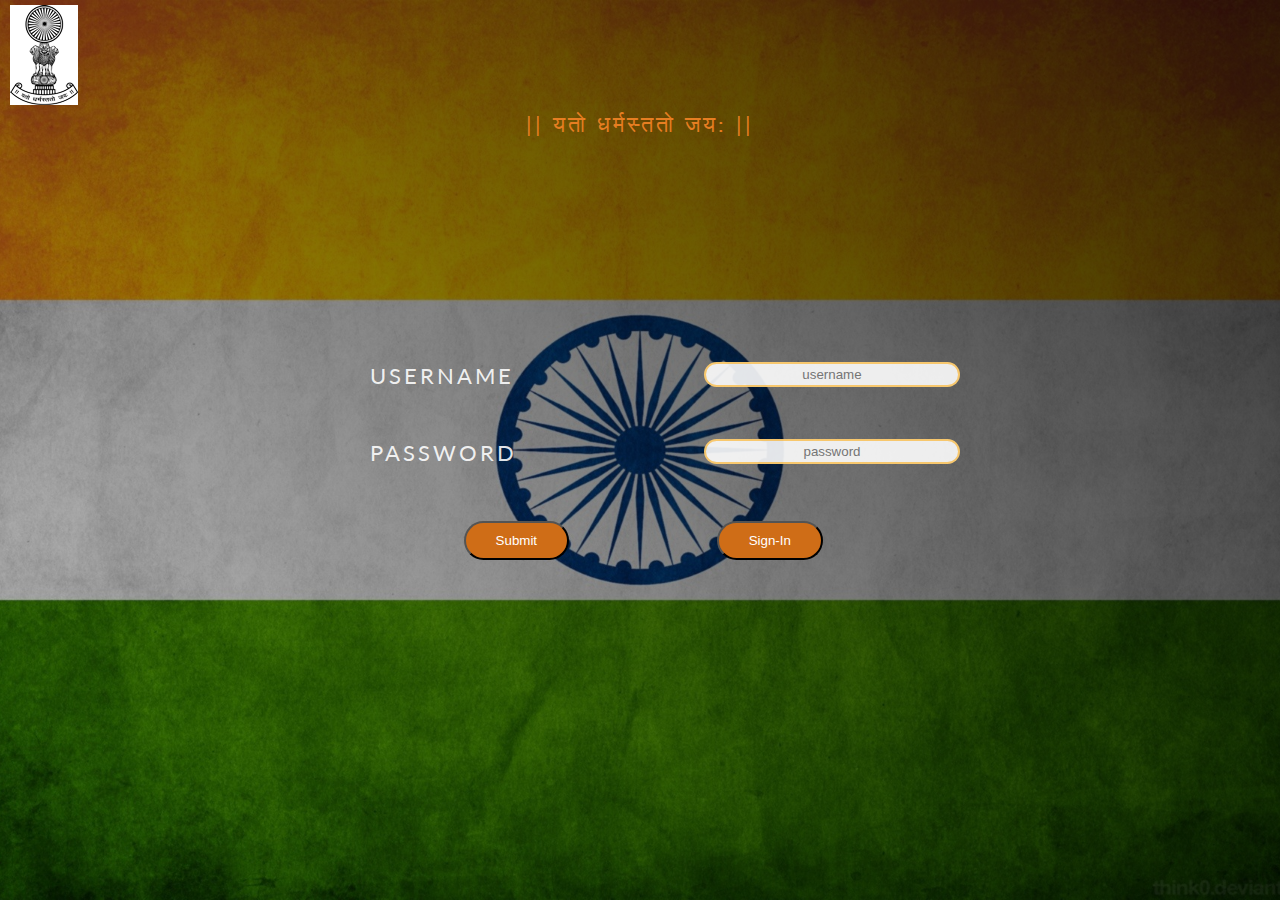
<file: index.html>
<!DOCTYPE html>
<html lang="en">
<head>
    <meta charset="UTF-8">
    <meta name="viewport" content="width=device-width, initial-scale=1.0">
    <meta http-equiv="X-UA-Compatible" content="ie=edge">
    <title>login</title>
    <link href="https://fonts.googleapis.com/css?family=Lato:400,700&display=swap" rel="stylesheet">
    <link rel="stylesheet" href="style.css">
    <link rel="stylesheet" href="media.css">
    
</head>
<body>
    
    <div class="background">
        <div class="bg-image">
            <img src="images/scilogo1_32_spokes.png" alt="logo" class="logo">
            <p class="row">|| यतो धर्मस्ततो जय: ||</p>
            <div class="form-login">
                <form method="POST" action="#">
                    <div class="login-form">
                        <label for="username">Username</label>
                        <input type="text" class="inp-tag" placeholder="username" required>
                    </div>
                    <div class="login-form">
                        <label for="password">password</label>
                        <input type="text" class="inp-tag" placeholder="password" required>   
                    </div>
                    <div class="btn-login">
                        <button class="btn btn-submit">Submit</button>
                        <button class="btn btn-submit">Sign-In</button>
                    </div>
                </form>
            </div>    
        </div>
    </div>
    
</body>
</html>
</file>
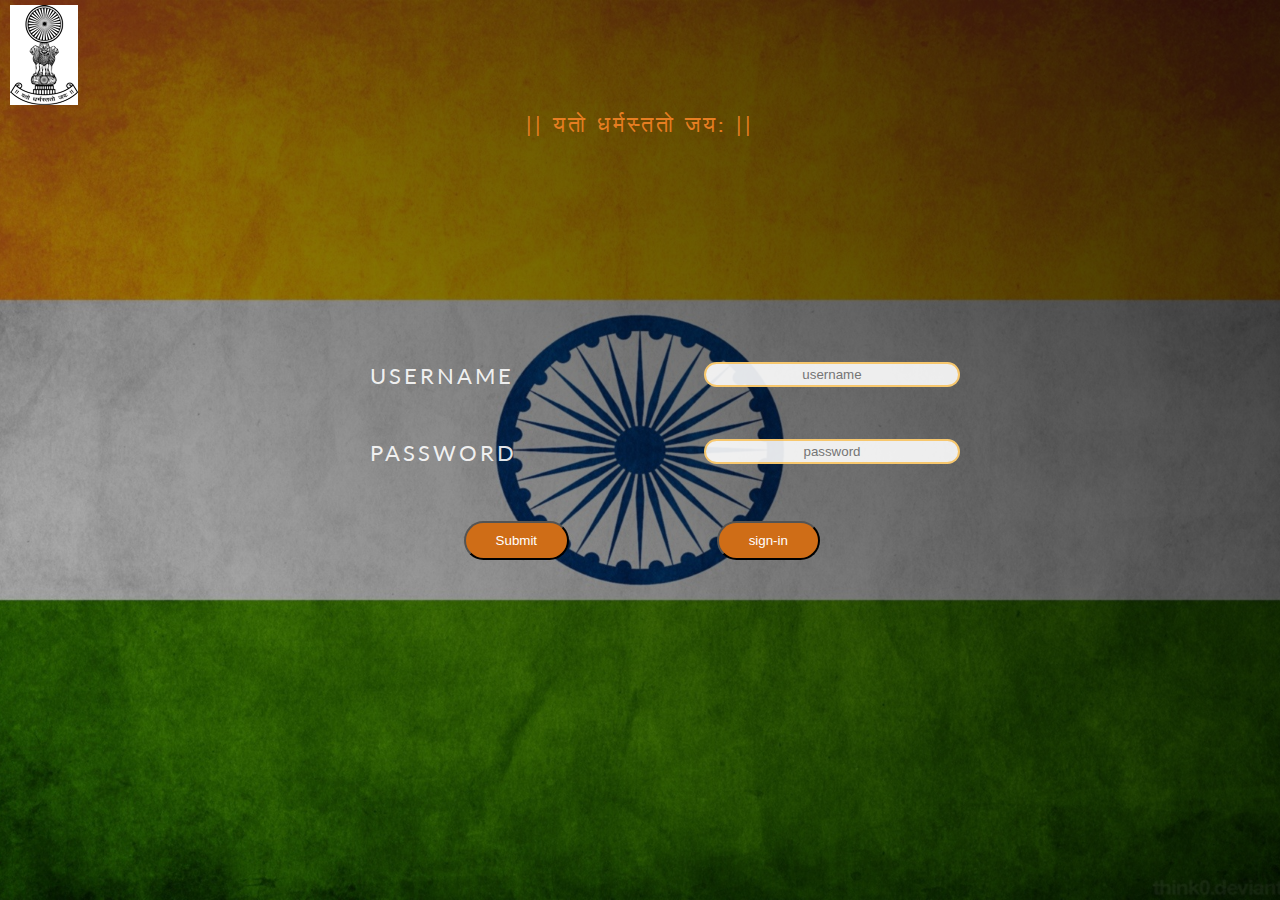
<file: login.html>
<!DOCTYPE html>
<html lang="en">
<head>
    <meta charset="UTF-8">
    <meta name="viewport" content="width=device-width, initial-scale=1.0">
    <meta http-equiv="X-UA-Compatible" content="ie=edge">
    <title>login</title>
    <link href="https://fonts.googleapis.com/css?family=Lato:400,700&display=swap" rel="stylesheet">
    <link rel="stylesheet" href="style.css">
    <link rel="stylesheet" href="media.css">
    
</head>
<body>
    
    <div class="background">
        <div class="bg-image">
            <img src="images/scilogo1_32_spokes.png" alt="logo" class="logo">
            <p class="row">|| यतो धर्मस्ततो जय: ||</p>
            <div class="form-login">
                <form method="POST" action="#">
                    <div class="login-form">
                        <label for="username">Username</label>
                        <input type="text" class="inp-tag" placeholder="username" required>
                    </div>
                    <div class="login-form">
                        <label for="password">password</label>
                        <input type="text" class="inp-tag" placeholder="password" required>   
                    </div>
                    <div class="btn-login">
                        <button class="btn btn-submit">Submit</button>
                        <button class="btn btn-submit">sign-in</button>
                    </div>
                </form>
            </div>    
        </div>
    </div>
    
</body>
</html>
</file>
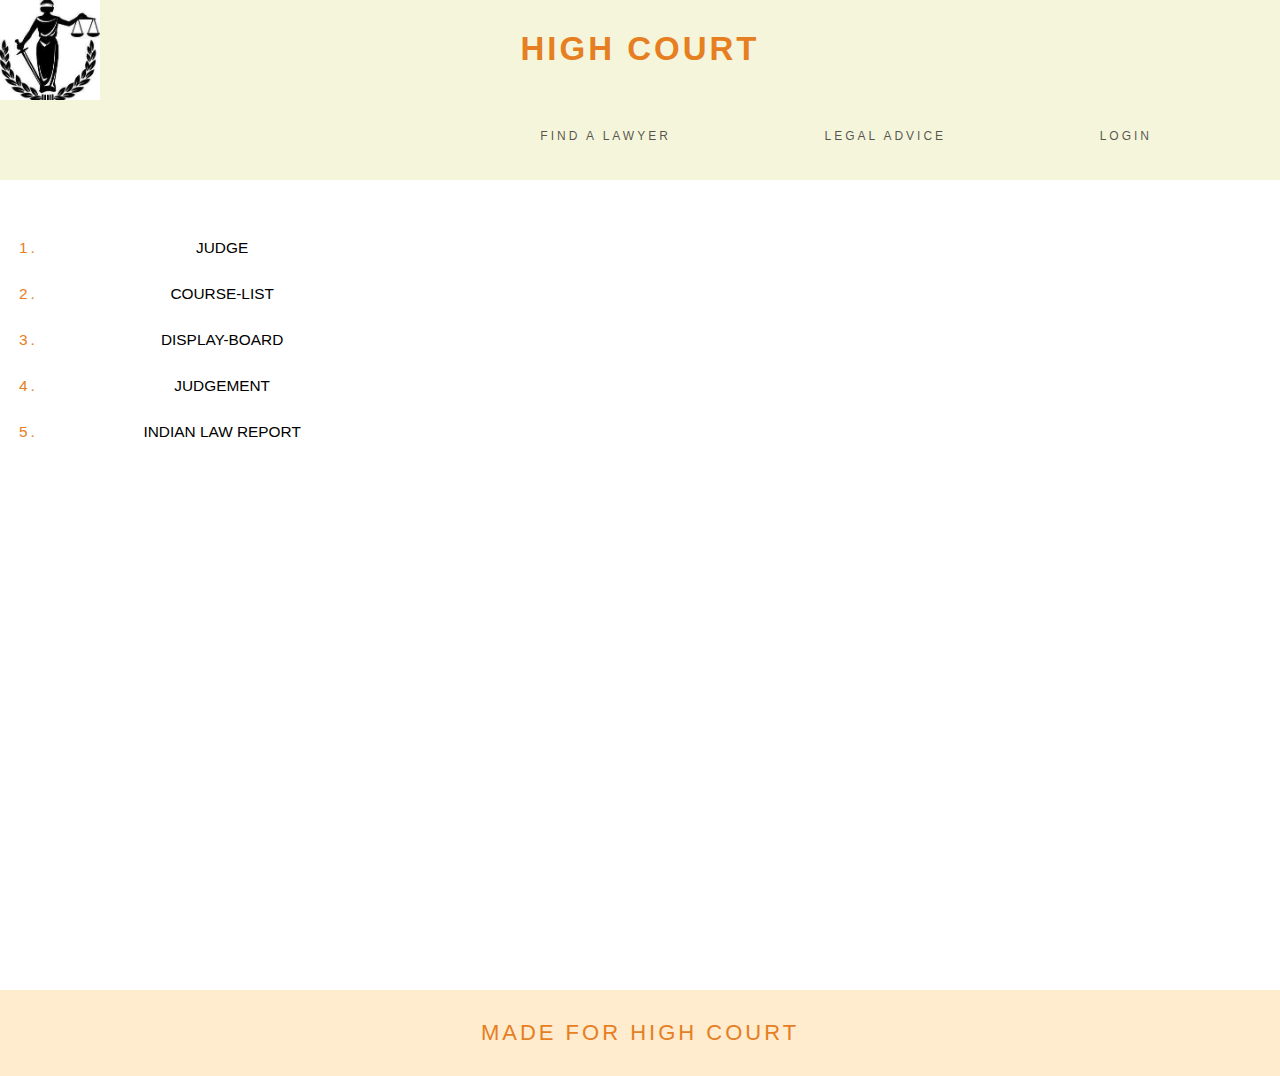
<file: admin/admin_page.html>
<!DOCTYPE html>
    <html lang="en">

    <head>
        <meta charset="UTF-8">
        <title>Admin-Page</title>
        <link rel="stylesheet" href="../style.css">
        <link rel="stylesheet" href="../grid.css">
        <link rel="stylesheet" href="style-admin.css">


    </head>

    <body>
        <section class="admin-form">
            <div class="header-main">
                <span class="span-logo">
                    <img src="../images/logo.jpg" alt="logo" class="logo-main">
                </span>
                <div class="row">
                    <h2>HIGH COURT</h2>
                </div>
                <nav>
                    <ul class="admin-list">
                        <li>
                            <div class="dropdown">
                                <span>LOGIN</span>
                                <div class="dropdown-content" id="login-1">
                                    <table>
                                        <tr>
                                            <th><a href="#">Client</a></th>

                                        </tr>
                                        <tr>
                                            <th><a href="#">Lawyer</a></th>
                                        </tr>

                                        <tr>
                                            <th><a href="#">Admin</a></th>
                                        </tr>
                                    </table>




                                </div>
                            </div>

                        </li>
                        <li>
                            <div class="dropdown">
                                <span>LEGAL ADVICE</span>
                                <div class="dropdown-content">
                                    <table>
                                        <tr>
                                            <th>Answered Question</th>
                                            <th>Guides/Answers</th>
                                            <th>Other Resources</th>
                                        </tr>
                                        <tr>
                                            <td><a href="#">Divorce Law Query</a></td>
                                            <td><a href="#">Divorce Law Guides</a></td>
                                            <td><a href="#">Indian Panel Code(IPC)</a></td>

                                        </tr>

                                        <tr>
                                            <td><a href="#">Property Law Query</a></td>
                                            <td><a href="#">Criminal Law Guides</a></td>
                                            <td><a href="#">Hindu Marriage Act(HMA)</a></td>
                                        </tr>

                                        <tr>
                                            <td><a href="#">labour/service query</a></td>
                                            <td><a href="#">property law guides</a></td>
                                            <td><a href="#">Cpc(code of civil procedure)</a></td>
                                        </tr>

                                        <tr>
                                            <td><a href="#">criminal law queries</a></td>
                                            <td><a href="#">consumer court guides</a></td>
                                            <td><a href="#">income tax act</a></td>
                                        </tr>

                                        <tr>
                                            <td><a href="#">consumer law queries</a></td>
                                            <td><span></span></td>
                                            <td><a href="#">constitution of india</a></td>

                                        </tr>



                                    </table>
                                </div>
                            </div>
                        </li>
                        <li>
                            <div class="dropdown">
                                <span>FIND A LAWYER</span>
                                <div class="dropdown-content">
                                    <table>
                                        <tr>
                                            <th>Personal/Family</th>
                                            <th>Corporate Law</th>
                                            <th>Criminal/Property</th>
                                            <th>Civil</th>
                                        </tr>
                                        <tr>
                                            <td><a href="#">Divorce</a></td>
                                            <td><a href="#">Corporate</a></td>
                                            <td><a href="#">Cyber Crime</a></td>
                                            <td><a href="#">Documentation</a></td>

                                        </tr>

                                        <tr>
                                            <td><a href="#">Child Custody</a></td>
                                            <td><a href="#">Startup</a></td>
                                            <td><a href="#">Property</a></td>
                                            <td><a href="#">Consumer court</a></td>
                                        </tr>

                                        <tr>
                                            <td><a href="#">Family Dispute</a></td>
                                            <td><a href="#">Arbitration</a></td>
                                            <td><a href="#">Land-Lord/Tenate</a></td>
                                            <td><a href="#">Civil cases</a></td>
                                        </tr>

                                        <tr>
                                            <td><a href="#">Medical negligence</a></td>
                                            <td><a href="#">TM./copyright</a></td>
                                            <td><a href="#">Criminal</a></td>
                                            <td><a href="#">check bounce</a></td>
                                        </tr>

                                        <tr>
                                            <td><a href="#">Motor accident</a></td>
                                            <td><a href="#">banking/finance</a></td>
                                            <td><span></span></td>
                                            <td><a href="#">recovery</a></td>
                                        </tr>

                                        <tr>
                                            <td><a href="#">labour and services</a></td>
                                            <td><a href="#">gst/taxes</a></td>
                                            <td><span></span></td>
                                            <td><span></span></td>

                                        </tr>




                                    </table>
                                </div>
                            </div>
                        </li>
                    </ul>
                </nav>
            </div>
            <section class="section-imp">
                <div class="side-bar">
                    <div class="side-bar-1">
                        <ol class="list-order">
                            <li><button class="btn judge">judge</button></li>
                            <li><button class="btn course-list">course-list</button></li>
                            <li><button class="btn display-board">display-board</button></li>
                            <li><button class="btn judgement">judgement</button></li>
                            <li><button class="btn indian-law-report">indian law report</button></li>
                        </ol>
                    </div>
                    <div id="root">

                    </div>

                </div>
                <div class="main-bar">
                    <div class="judge-info">
                        <p>judge</p>
                    </div>
                    <div class="cause-list-info">
                        <p>cause</p>
                    </div>
                    <div class="display-board-info">
                        <p>display</p>
                    </div>
                    <div class="judgement-info">
                        <p>judgement</p>
                    </div>
                    <div class="indian-law-report-info">
                        <p>law</p>
                    </div>
                </div>

            </section>

            <footer>
                made for high court
            </footer>



        </section>


        <script src="script.js"></script>
    </body>

    </html>
</file>
<file: style.css>
/*----------------ALL COMPONENT---------------*/

*{
    margin:0;
    padding:0;
    box-sizing: border-box;
}

*:focus{
    outline:none;
}

html{
    
    font-family: 'Lato', sans-serif;
    font-size: 22px;
    text-rendering: optimizeLegibility;
    color:#e67e22;
    letter-spacing: 3px;
    text-transform: uppercase;
}

/*-------------------COMMON-------------------*/

.row{
    max-width:1140px;
    margin:0 auto;
}

/*-------------------BACKGROUND-IMAGE + IMAGES + LOGO-------------------*/

.background{
    width:100%;
    height:100vh;
    background-color: aqua;
    margin:0 auto; 

    
}

.bg-image{
    background-image:linear-gradient(45deg, rgba(0,0,0,0.2),rgba(0,0,0,0.8)),url(images/flag.jpg);
    width:100%;
    height:100vh;
    background-size: cover;
    background-position: center ;

}

.logo-main{
    width:100px;
    float:left;
    
}


/*-------------------FORM-LOGIN-------------------*/

.form-login{
    width:50%;
    height:50vh;
    margin-left:25%;
    margin-right:25%;
    position: relative;
    top:25%;
    color:rgba(255, 255, 255, 0.89);
    letter-spacing: 3px;
    text-transform:uppercase ;
    

}

.inp-tag{
    float:right;
    border:2px solid rgba(255, 166, 0, 0.541);
    border-radius: 200px;
    background:rgba(255, 255, 255, 0.89);
    width:40%;
    padding:3px;
    
}

.login-form{
    width:100%;
    margin-bottom: 50px;
}

input[type="text"]::placeholder{
    text-align: center;
}

p{
    text-align: center;
}

.logo{
    background-color: #fff;
    margin:5px 0 0 10px;
}

label{
    position: relative;
    left:50px;
}



/*-------------------BUTTONS-------------------*/

.btn-login{
    width:100%;
    padding:5px;
}

.btn{
    padding:10px 30px;
    display: inline-block;
    text-decoration: none;
    border-radius:200px;
    background:none;
    margin-left:22%;
    color:#fff;
    background-color: #cf6d17;
    transition: background-color 0.2s;
}



.btn-submit:link,.btn-submit:visited{
    border:1px solid #e67e22;
    
    
}

.btn-submit:hover,.btn-submit:active{
    background-color: #cf6d17;
    
}

/*-----------------ADMIN-PAGE---------------------*/

.header-main{
    width:100%;
    height: 180px;
    background-color: beige;
    
}

.row h2{
    text-align: center;
    margin:30px;
}



.header-main span{
    font-size: 12px;
    text-decoration: none;
    color:rgba(0, 0, 0, 0.67);
}

nav{
    margin-top: 20px;
    width:100%;    
}

.admin-list{
    width:100%;
    float:right;
    list-style: none;
    
}

.admin-list li{
    display:inline-block;
    margin-left:2%;
    margin-right: 10%;
    float: right;
    
}

.admin-list li span:link,.admin-list li span:visited{
    padding:1px 0;
    text-decoration: none;
    text-transform: uppercase;
    border-bottom: 2px solid transparent;
    transition: border-bottom 0.2s;
}

.admin-list li span:hover,.admin-list li span:active{
    border-bottom: 1px solid rgba(0,0,0,0.67);
}


/*--------------------SIDE-BAR-------------------*/
.section-imp{
    width:100%;
    height:90vh;
}

.side-bar{
    width:30%;
    height:90vh;
    float:left;
}

.side-bar-1,.side-bar-2{
    height:45vh;
    width:100%;
}

.side-bar-1{
    padding:45px;
}

.list-order li button{
    padding:4px 4px;
    border:none;
    background-color: white;
    color:#000;
    font-size:100%;     
    text-transform: uppercase;
}

.list-order li button:hover,.list-order li button:active{
    color:crimson;
}


.list-order{
    text-align: center;
    
}

.list-order li{
    font-size:70%;
    padding: 10px;
}

.list-order li a{
    text-decoration: none;
    color:#000;
}

.list-order li a:hover,.list-order li a:active{
    color:brown;
}

.main-bar{
    width:70%;
    height:90vh;
    float:right;
}

/*----------------dropdown--------------------*/
.dropdown {
  position: relative;
  display: inline-block;
}

.dropdown-content {
  display: none;
  position: absolute;
  left:-400px;

  text-transform: uppercase;
  height: 280px;
  background-color: #f9f9f9;
  width: 800px;
  box-shadow: 0px 8px 16px 0px rgba(0,0,0,0.2);
  padding: 0;
  z-index: 1;
  
}


.dropdown-content p{
    font-size:10px;
    float:left;
}

.dropdown-content a{
    font-size: 45%;
    display:block;
    color:#000;
    margin-bottom: 5px;
    
}

.dropdown:hover .dropdown-content {
  display: block;
}



table{width:100%;}

th{
    font-size:15px;
    margin-right: 150px;
    padding:10px;
    
}

td{
    padding:10px;
}

.login{
    display: block;
    padding:0;
    margin-left:20px;
    
}

#login-1{
    letter-spacing: 3px;     
    width:150px;
    height:120px;
    margin-left: 300px;
    padding:5px;
    text-align: center;
}

#login-1 a{
    font-size: 10px;
    color:rgba(0, 0, 0, 0.62);
    
}



/*--------------------FOOTER--------------------*/

footer{
    width:100%;            
    padding:30px;
    background-color: blanchedalmond;
    text-align: center;
    
}
</file>
<file: media.css>
@media only screen and (max-width:1023px){
    .btn{
        margin-left: 40%;
        margin-bottom: 10px;
    }
    
    
        
}


@media only screen and (max-width:767px){
    label{
        position:relative;
        left:2px;
        letter-spacing: 1px;
    }
    
    input[type="text"]::placeholder{
        
    }
    
    .btn{
        display:inline-block;
        margin-left: 28%;
        margin-bottom: 10px;
        
    }

}

@media only screen and (max-width:480px){
    html{
        width:100%;
    }
    
    .btn{
        display: block;
        margin-bottom: 5px;
        margin-left:25%;
        
    }
    
    .inp-tag{
        display: block;
        margin-left:20%;
        
        width:100%;
    }
    
    label{
        display:block;
        width:100%;
        margin-bottom:5px;
        text-align: center;
        
    }
}
</file>
<file: grid.css>
/*  SECTIONS  ============================================================================= */

.section {
	clear: both;
	padding: 0px;
	margin: 0px;
}

/*  GROUPING  ============================================================================= */

.row {
    zoom: 1; /* For IE 6/7 (trigger hasLayout) */
}

.row:before,
.row:after {
    content:"";
    display:table;
}
.row:after {
    clear:both;
}

/*  GRID COLUMN SETUP   ==================================================================== */

.col {
	display: block;
	float:left;
	margin: 1% 0 1% 1.6%;
}

.col:first-child { margin-left: 0; } /* all browsers except IE6 and lower */


/*  REMOVE MARGINS AS ALL GO FULL WIDTH AT 480 PIXELS */

@media only screen and (max-width: 480px) {
	.col { 
		/*margin: 1% 0 1% 0%;*/
        margin: 0;
	}
}


/*  GRID OF TWO   ============================================================================= */


.span-2-of-2 {
	width: 100%;
}

.span-1-of-2 {
	width: 49.2%;
}

/*  GO FULL WIDTH AT LESS THAN 480 PIXELS */

@media only screen and (max-width: 480px) {
	.span-2-of-2 {
		width: 100%; 
	}
	.span-1-of-2 {
		width: 100%; 
	}
}


/*  GRID OF THREE   ============================================================================= */

	
.span-3-of-3 {
	width: 100%; 
}

.span-2-of-3 {
	width: 66.13%; 
}

.span-1-of-3 {
	width: 32.26%; 
}


/*  GO FULL WIDTH AT LESS THAN 480 PIXELS */

@media only screen and (max-width: 480px) {
	.span-3-of-3 {
		width: 100%; 
	}
	.span-2-of-3 {
		width: 100%; 
	}
	.span-1-of-3 {
		width: 100%;
	}
}

/*  GRID OF FOUR   ============================================================================= */

	
.span-4-of-4 {
	width: 100%; 
}

.span-3-of-4 {
	width: 74.6%; 
}

.span-2-of-4 {
	width: 49.2%; 
}

.span-1-of-4 {
	width: 23.8%; 
}


/*  GO FULL WIDTH AT LESS THAN 480 PIXELS */

@media only screen and (max-width: 480px) {
	.span-4-of-4 {
		width: 100%; 
	}
	.span-3-of-4 {
		width: 100%; 
	}
	.span-2-of-4 {
		width: 100%; 
	}
	.span-1-of-4 {
		width: 100%; 
	}
}


/*  GRID OF FIVE   ============================================================================= */

	
.span-5-of-5 {
	width: 100%;
}

.span-4-of-5 {
  	width: 79.68%; 
}

.span-3-of-5 {
  	width: 59.36%; 
}

.span-2-of-5 {
  	width: 39.04%;
}

.span-1-of-5 {
  	width: 18.72%;
}


/*  GO FULL WIDTH AT LESS THAN 480 PIXELS */

@media only screen and (max-width: 480px) {
	.span-5-of-5 {
		width: 100%; 
	}
	.span-4-of-5 {
		width: 100%; 
	}
	.span-3-of-5 {
		width: 100%; 
	}
	.span-2-of-5 {
		width: 100%; 
	}
	.span-1-of-5 {
		width: 100%; 
	}
}


/*  GRID OF SIX   ============================================================================= */


.span-6-of-6 {
	width: 100%;
}

.span-5-of-6 {
  	width: 83.06%;
}

.span-4-of-6 {
  	width: 66.13%;
}

.span-3-of-6 {
  	width: 49.2%;
}

.span-2-of-6 {
  	width: 32.26%;
}

.span-1-of-6 {
  	width: 15.33%;
}


/*  GO FULL WIDTH AT LESS THAN 480 PIXELS */

@media only screen and (max-width: 480px) {
	.span-6-of-6 {
		width: 100%; 
	}
	.span-5-of-6 {
		width: 100%; 
	}
	.span-4-of-6 {
		width: 100%; 
	}
	.span-3-of-6 {
		width: 100%; 
	}
	.span-2-of-6 {
		width: 100%; 
	}
	.span-1-of-6 {
		width: 100%; 
	}
}



/*  GRID OF SEVEN   ============================================================================= */


.span-7-of-7 {
	width: 100%;
}

.span-6-of-7 {
	width: 85.48%;
}

.span-5-of-7 {
  	width: 70.97%;
}

.span-4-of-7 {
  	width: 56.45%;
}

.span-3-of-7 {
  	width: 41.94%;
}

.span-2-of-7 {
  	width: 27.42%;
}

.span-1-of-7 {
  	width: 12.91%;
}


/*  GO FULL WIDTH AT LESS THAN 480 PIXELS */

@media only screen and (max-width: 480px) {
	.span-7-of-7 {
		width: 100%; 
	}
	.span-6-of-7 {
		width: 100%; 
	}
	.span-5-of-7 {
		width: 100%; 
	}
	.span-4-of-7 {
		width: 100%; 
	}
	.span-3-of-7 {
		width: 100%; 
	}
	.span-2-of-7 {
		width: 100%; 
	}
	.span-1-of-7 {
		width: 100%; 
	}
}


/*  GRID OF EIGHT   ============================================================================= */

	
.span-8-of-8 {
	width: 100%;
}

.span-7-of-8 {
	width: 87.3%; 
}

.span-6-of-8 {
	width: 74.6%; 
}

.span-5-of-8 {
	width: 61.9%; 
}

.span-4-of-8 {
	width: 49.2%; 
}

.span-3-of-8 {
	width: 36.5%;
}

.span-2-of-8 {
	width: 23.8%; 
}

.span-1-of-8 {
	width: 11.1%; 
}


/*  GO FULL WIDTH AT LESS THAN 480 PIXELS */

@media only screen and (max-width: 480px) {
	.span-8-of-8 {
		width: 100%; 
	}
	.span-7-of-8 {
		width: 100%; 
	}
	.span-6-of-8 {
		width: 100%; 
	}
	.span-5-of-8 {
		width: 100%; 
	}
	.span-4-of-8 {
		width: 100%; 
	}
	.span-3-of-8 {
		width: 100%; 
	}
	.span-2-of-8 {
		width: 100%; 
	}
	.span-1-of-8 {
		width: 100%; 
	}
}


/*  GRID OF NINE   ============================================================================= */


.span-9-of-9 {
	width: 100%;
}

.span-8-of-9 {
	width: 88.71%;
}

.span-7-of-9 {
	width: 77.42%; 
}

.span-6-of-9 {
	width: 66.13%; 
}

.span-5-of-9 {
	width: 54.84%; 
}

.span-4-of-9 {
	width: 43.55%; 
}

.span-3-of-9 {
	width: 32.26%;
}

.span-2-of-9 {
	width: 20.97%; 
}

.span-1-of-9 {
	width: 9.68%; 
}


/*  GO FULL WIDTH AT LESS THAN 480 PIXELS */

@media only screen and (max-width: 480px) {
	.span-9-of-9 {
		width: 100%; 
	}
	.span-8-of-9 {
		width: 100%; 
	}
	.span-7-of-9 {
		width: 100%; 
	}
	.span-6-of-9 {
		width: 100%; 
	}
	.span-5-of-9 {
		width: 100%; 
	}
	.span-4-of-9 {
		width: 100%; 
	}
	.span-3-of-9 {
		width: 100%; 
	}
	.span-2-of-9 {
		width: 100%; 
	}
	.span-1-of-9 {
		width: 100%; 
	}
}


/*  GRID OF TEN   ============================================================================= */


.span-10-of-10 {
	width: 100%;
}

.span-9-of-10 {
	width: 89.84%;
}

.span-8-of-10 {
	width: 79.68%;
}

.span-7-of-10 {
	width: 69.52%; 
}

.span-6-of-10 {
	width: 59.36%; 
}

.span-5-of-10 {
	width: 49.2%; 
}

.span-4-of-10 {
	width: 39.04%; 
}

.span-3-of-10 {
	width: 28.88%;
}

.span-2-of-10 {
	width: 18.72%; 
}

.span-1-of-10 {
	width: 8.56%; 
}


/*  GO FULL WIDTH AT LESS THAN 480 PIXELS */

@media only screen and (max-width: 480px) {
	.span-10-of-10 {
		width: 100%; 
	}
	.span-9-of-10 {
		width: 100%; 
	}
	.span-8-of-10 {
		width: 100%; 
	}
	.span-7-of-10 {
		width: 100%; 
	}
	.span-6-of-10 {
		width: 100%; 
	}
	.span-5-of-10 {
		width: 100%; 
	}
	.span-4-of-10 {
		width: 100%; 
	}
	.span-3-of-10 {
		width: 100%; 
	}
	.span-2-of-10 {
		width: 100%; 
	}
	.span-1-of-10 {
		width: 100%; 
	}
}


/*  GRID OF ELEVEN   ============================================================================= */

.span-11-of-11 {
	width: 100%;
}

.span-10-of-11 {
	width: 90.76%;
}

.span-9-of-11 {
	width: 81.52%;
}

.span-8-of-11 {
	width: 72.29%;
}

.span-7-of-11 {
	width: 63.05%; 
}

.span-6-of-11 {
	width: 53.81%; 
}

.span-5-of-11 {
	width: 44.58%; 
}

.span-4-of-11 {
	width: 35.34%; 
}

.span-3-of-11 {
	width: 26.1%;
}

.span-2-of-11 {
	width: 16.87%; 
}

.span-1-of-11 {
	width: 7.63%; 
}


/*  GO FULL WIDTH AT LESS THAN 480 PIXELS */

@media only screen and (max-width: 480px) {
	.span-11-of-11 {
		width: 100%; 
	}
	.span-10-of-11 {
		width: 100%; 
	}
	.span-9-of-11 {
		width: 100%; 
	}
	.span-8-of-11 {
		width: 100%; 
	}
	.span-7-of-11 {
		width: 100%; 
	}
	.span-6-of-11 {
		width: 100%; 
	}
	.span-5-of-11 {
		width: 100%; 
	}
	.span-4-of-11 {
		width: 100%; 
	}
	.span-3-of-11 {
		width: 100%; 
	}
	.span-2-of-11 {
		width: 100%; 
	}
	.span-1-of-11 {
		width: 100%; 
	}
}


/*  GRID OF TWELVE   ============================================================================= */

.span-12-of-12 {
	width: 100%;
}

.span-11-of-12 {
	width: 91.53%;
}

.span-10-of-12 {
	width: 83.06%;
}

.span-9-of-12 {
	width: 74.6%;
}

.span-8-of-12 {
	width: 66.13%;
}

.span-7-of-12 {
	width: 57.66%; 
}

.span-6-of-12 {
	width: 49.2%; 
}

.span-5-of-12 {
	width: 40.73%; 
}

.span-4-of-12 {
	width: 32.26%; 
}

.span-3-of-12 {
	width: 23.8%;
}

.span-2-of-12 {
	width: 15.33%; 
}

.span-1-of-12 {
	width: 6.86%; 
}


/*  GO FULL WIDTH AT LESS THAN 480 PIXELS */

@media only screen and (max-width: 480px) {
	.span-12-of-12 {
		width: 100%; 
	}
	.span-11-of-12 {
		width: 100%; 
	}
	.span-10-of-12 {
		width: 100%; 
	}
	.span-9-of-12 {
		width: 100%; 
	}
	.span-8-of-12 {
		width: 100%; 
	}
	.span-7-of-12 {
		width: 100%; 
	}
	.span-6-of-12 {
		width: 100%; 
	}
	.span-5-of-12 {
		width: 100%; 
	}
	.span-4-of-12 {
		width: 100%; 
	}
	.span-3-of-12 {
		width: 100%; 
	}
	.span-2-of-12 {
		width: 100%; 
	}
	.span-1-of-12 {
		width: 100%; 
	}
}
</file>
<file: admin/style-admin.css>
#root{
    overflow:scroll;
    width:100%;
    height: 45vh;
}

#root p{
    font-size: 8px;
    padding:20px;
    color:#000;
}

#root h1{
    font-size: 10px;
    margin-left:12px;
}
</file>
